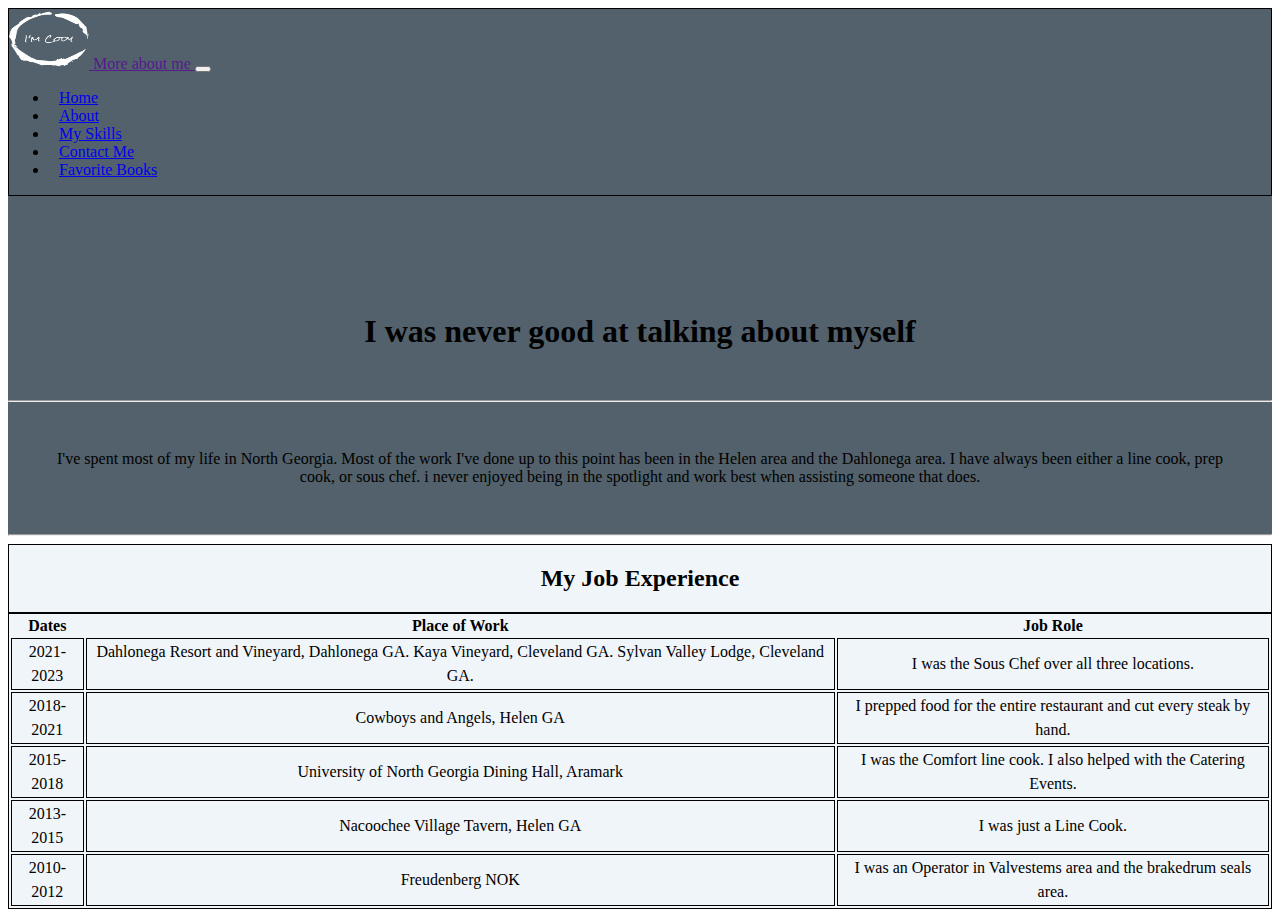
<file: about_me.html>
<!DOCTYPE html>
<html>
    <head>
        <meta charset="utf-8">
        <meta name="viewport" content="width=device-width, initial-scale=1.0">
        <title>
            About Me
        </title>

        <!-- Bootstrap CSS Link -->
        <link href="https://cdn.jsdelivr.net/npm/bootstrap@5.3.0-alpha1/dist/css/bootstrap.min.css" rel="stylesheet" integrity="sha384-GLhlTQ8iRABdZLl6O3oVMWSktQOp6b7In1Zl3/Jr59b6EGGoI1aFkw7cmDA6j6gD" crossorigin="anonymous">
        <link rel="stylesheet" href="./css/mainStyles.css">

        <!-- Title Tab Icon Link -->
        <link rel="icon" href="./favicon.ico" type="image/x-icon">

    </head>
    <body>

      <!-- Boostrap Javascript Link -->
      <script src="https://cdn.jsdelivr.net/npm/@popperjs/core@2.11.6/dist/umd/popper.min.js" integrity="sha384-oBqDVmMz9ATKxIep9tiCxS/Z9fNfEXiDAYTujMAeBAsjFuCZSmKbSSUnQlmh/jp3" crossorigin="anonymous"></script>
      <script src="https://cdn.jsdelivr.net/npm/bootstrap@5.3.0-alpha1/dist/js/bootstrap.min.js" integrity="sha384-mQ93GR66B00ZXjt0YO5KlohRA5SY2XofN4zfuZxLkoj1gXtW8ANNCe9d5Y3eG5eD" crossorigin="anonymous"></script>


      <section id="Title">
        <!-- Navigation Bar Content -->
        <div class="row">
          <div class="col-lg-12" style="background-color: none; border: 1px solid;">
            <nav class="navbar navbar-expand-lg fixed-top navbar-dark bg-dark">
              <div class="container-fluid">
                <a class="navbar-brand" href="">
                  <img src="images/imcodylogo.png" alt="Bootstrap" width="80" height="60">
                  More about me
                </a>
                <button class="navbar-toggler" type="button" data-bs-toggle="collapse" data-bs-target="#navbarNav" aria-controls="navbarNav" aria-expanded="false" aria-label="Toggle navigation">
                  <span class="navbar-toggler-icon"></span>
                </button>
                <div class="collapse navbar-collapse" id="navbarNav">
                  <ul class="navbar-nav ms-auto">
                    <li class="nav-item">
                      <a class="nav-link" href="index.html">Home</a>
                    </li>
                    <li class="nav-item">
                      <a class="nav-link" href="about_me.html">About</a>
                    </li>
                    <li class="nav-item">
                      <a class="nav-link" href="my_skills.html">My Skills</a>
                    </li>
                    <li class="nav-item">
                      <a class="nav-link" href="contact_me.html">Contact Me</a>
                    </li>
                    <li class="nav-item">
                      <a class="nav-link" href="Ongoing_Book_List.html">Favorite Books</a>
                    </li>
                  </ul>
                </div>
              </div>
            </nav>
          </div>
        </div>
      

        <!-- Main Content of the Page -->
        <div class="container-fluid">
          <div class="row">
            <div class="col-lg-12 about-page-title">
              <h1><b>I was never good at talking about myself</b></h1>
            </div> 
          </div>

          <hr>

          <div class="col-lg-12 about-page-description">
            <p>I've spent most of my life in North Georgia. Most of the work I've done up to this point has been in the Helen area and the Dahlonega area. I have always been either a line cook, prep cook, or sous chef. i never enjoyed being in the spotlight and work best when assisting someone that does.</p>
          </div>

          <hr>
        </div>
      </section>

      <div class="container-fluid">
        <div class="col-lg-12" style="background-color: #F0F5F9; border: 1px solid; text-align: center;">
          <h2>My Job Experience</h2>
        </div>

        <div class="col-lg-12" style="background-color: #F0F5F9; border: 1px solid; text-align: center;">
          <table>
            <thead>
              <tr>
                <th>Dates</th>
                <th>Place of Work</th>
                <th>Job Role</th>
              </tr>
            </thead>
            <tbody>
              <tr>
                <td>2021-2023</td>
                <td>Dahlonega Resort and Vineyard, Dahlonega GA. Kaya Vineyard, Cleveland GA. Sylvan Valley Lodge, Cleveland GA.</td>
                <td>I was the Sous Chef over all three locations.</td>
              </tr>
              <tr>
                <td>2018-2021</td>
                <td>Cowboys and Angels, Helen GA</td>
                <td>I prepped food for the entire restaurant and cut every steak by hand.</td>
              </tr>
            </tbody>
            <tbody>
              <tr>
                <td>2015-2018</td>
                <td>University of North Georgia Dining Hall, Aramark</td>
                <td>I was the Comfort line cook. I also helped with the Catering Events.</td>
              </tr>
              <tr>
                <td>2013-2015</td>
                <td>Nacoochee Village Tavern, Helen GA</td>
                <td>I was just a Line Cook.</td>
              </tr>
            </tbody>
            <tfoot>
              <tr>
                <td>2010-2012</td>
                <td>Freudenberg NOK</td>
                <td>I was an Operator in Valvestems area and the brakedrum seals area.</td>
              </tr>
            </tfoot>
          </table>
        </div>
      </div>


        
          
    </body>
</html>
</file>
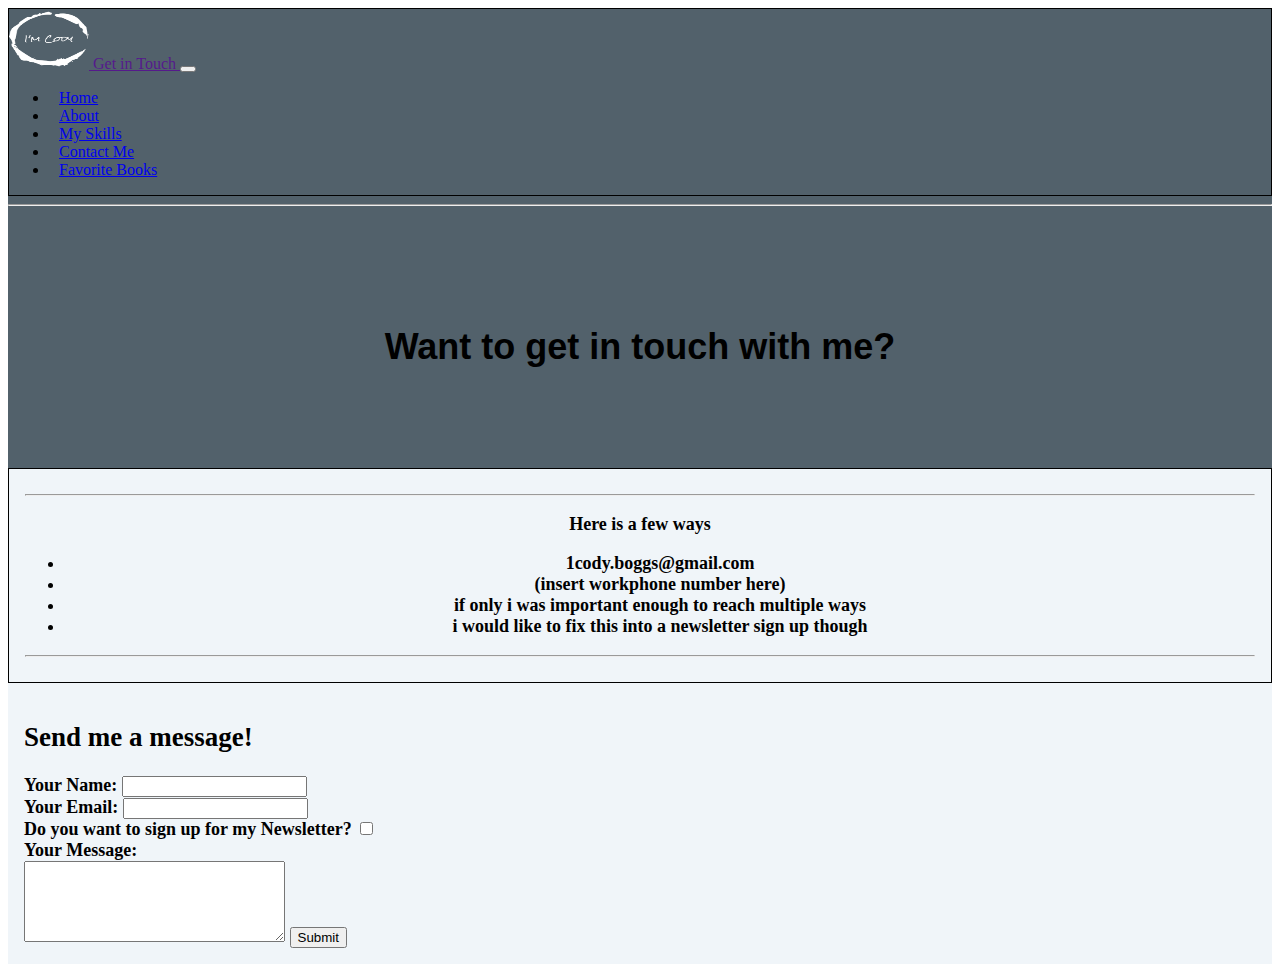
<file: contact_me.html>
<!DOCTYPE html>
<html>
    <head>
        <meta charset="utf-8">
        <meta name="viewport" content="width=device-width, initial-scale=1.0">
        <title>
            Contact Me
        </title>

        <!-- Bootstrap CSS Link -->
        <link href="https://cdn.jsdelivr.net/npm/bootstrap@5.3.0-alpha1/dist/css/bootstrap.min.css" rel="stylesheet" integrity="sha384-GLhlTQ8iRABdZLl6O3oVMWSktQOp6b7In1Zl3/Jr59b6EGGoI1aFkw7cmDA6j6gD" crossorigin="anonymous">
        <link rel="stylesheet" href="./css/mainStyles.css">
        
        <!-- Title Tab Icon Link -->
        <link rel="icon" href="./favicon.ico" type="image/x-icon">

    </head>
    <body>
      <!-- Bootstrap Javascript Link -->
      <script src="https://cdn.jsdelivr.net/npm/bootstrap@5.3.0-alpha1/dist/js/bootstrap.bundle.min.js" integrity="sha384-w76AqPfDkMBDXo30jS1Sgez6pr3x5MlQ1ZAGC+nuZB+EYdgRZgiwxhTBTkF7CXvN" crossorigin="anonymous"></script>
      <section id="Title">
        <!-- Navigation Bar Content -->
        <div class="row">
          <div class="col-lg-12" style="background-color: none; border: 1px solid;">
            <nav class="navbar navbar-expand-lg fixed-top navbar-dark bg-dark">
              <div class="container-fluid">
                <a class="navbar-brand" href="">
                  <img src="images/imcodylogo.png" alt="Bootstrap" width="80" height="60">
                  Get in Touch
                </a>
                <button class="navbar-toggler" type="button" data-bs-toggle="collapse" data-bs-target="#navbarNav" aria-controls="navbarNav" aria-expanded="false" aria-label="Toggle navigation">
                  <span class="navbar-toggler-icon"></span>
                </button>
                <div class="collapse navbar-collapse" id="navbarNav">
                  <ul class="navbar-nav ms-auto">
                    <li class="nav-item">
                      <a class="nav-link" href="index.html">Home</a>
                    </li>
                    <li class="nav-item">
                      <a class="nav-link" href="about_me.html">About</a>
                    </li>
                    <li class="nav-item">
                      <a class="nav-link" href="my_skills.html">My Skills</a>
                    </li>
                    <li class="nav-item">
                      <a class="nav-link" href="contact_me.html">Contact Me</a>
                    </li>
                    <li class="nav-item">
                      <a class="nav-link" href="Ongoing_Book_List.html">Favorite Books</a>
                    </li>
                  </ul>
                </div>
              </div>
            </nav>
          </div>
        </div>








        <!-- Main Content of the Page -->
        
        <div class="container-fluid">
          <hr>
          <div class="row">
            <div class="col-lg-12 contact-me-page-title">
              <h1>Want to get in touch with me?</h1>
            </div> 
          </div>

          <div class="col-lg-12 contact-me-page-description">
          </div>

        </div>

        <!-- Contact Form Content -->
        <div class="container-fluid">
          <div class="col-lg-12 contact-form-style" style="background-color: #F0F5F9; border: 1px solid; text-align: center;">
            <hr>
            <p>Here is a few ways</p>
            <ul>
              <li>1cody.boggs@gmail.com</li>
              <li>(insert workphone number here)</li>
              <li>if only i was important enough to reach multiple ways</li>
              <li>i would like to fix this into a newsletter sign up though</li>
            </ul>
            <hr>
          </div>

          <div class="col-lg-12 contact-form-style" style="background-color: #F0F5F9;">
            <h2>Send me a message!</h2>
            <form class="" method="post" action="contact_me.html">
                <label>Your Name:</label>
                <input type="text" name="" value=""><br>
                <label>Your Email:</label>
                <input type="email" name="" value=""><br>
                <label>Do you want to sign up for my Newsletter?</label>
                <input type="checkbox" name=""><br>
                <label>Your Message:</label><br>
                <textarea   name="name" rows="5" cols="30"></textarea>
                <input type="submit" name="">
            </form>
          </div>
        </div> 
        
        
      </section>
    </body>
</html>
</file>
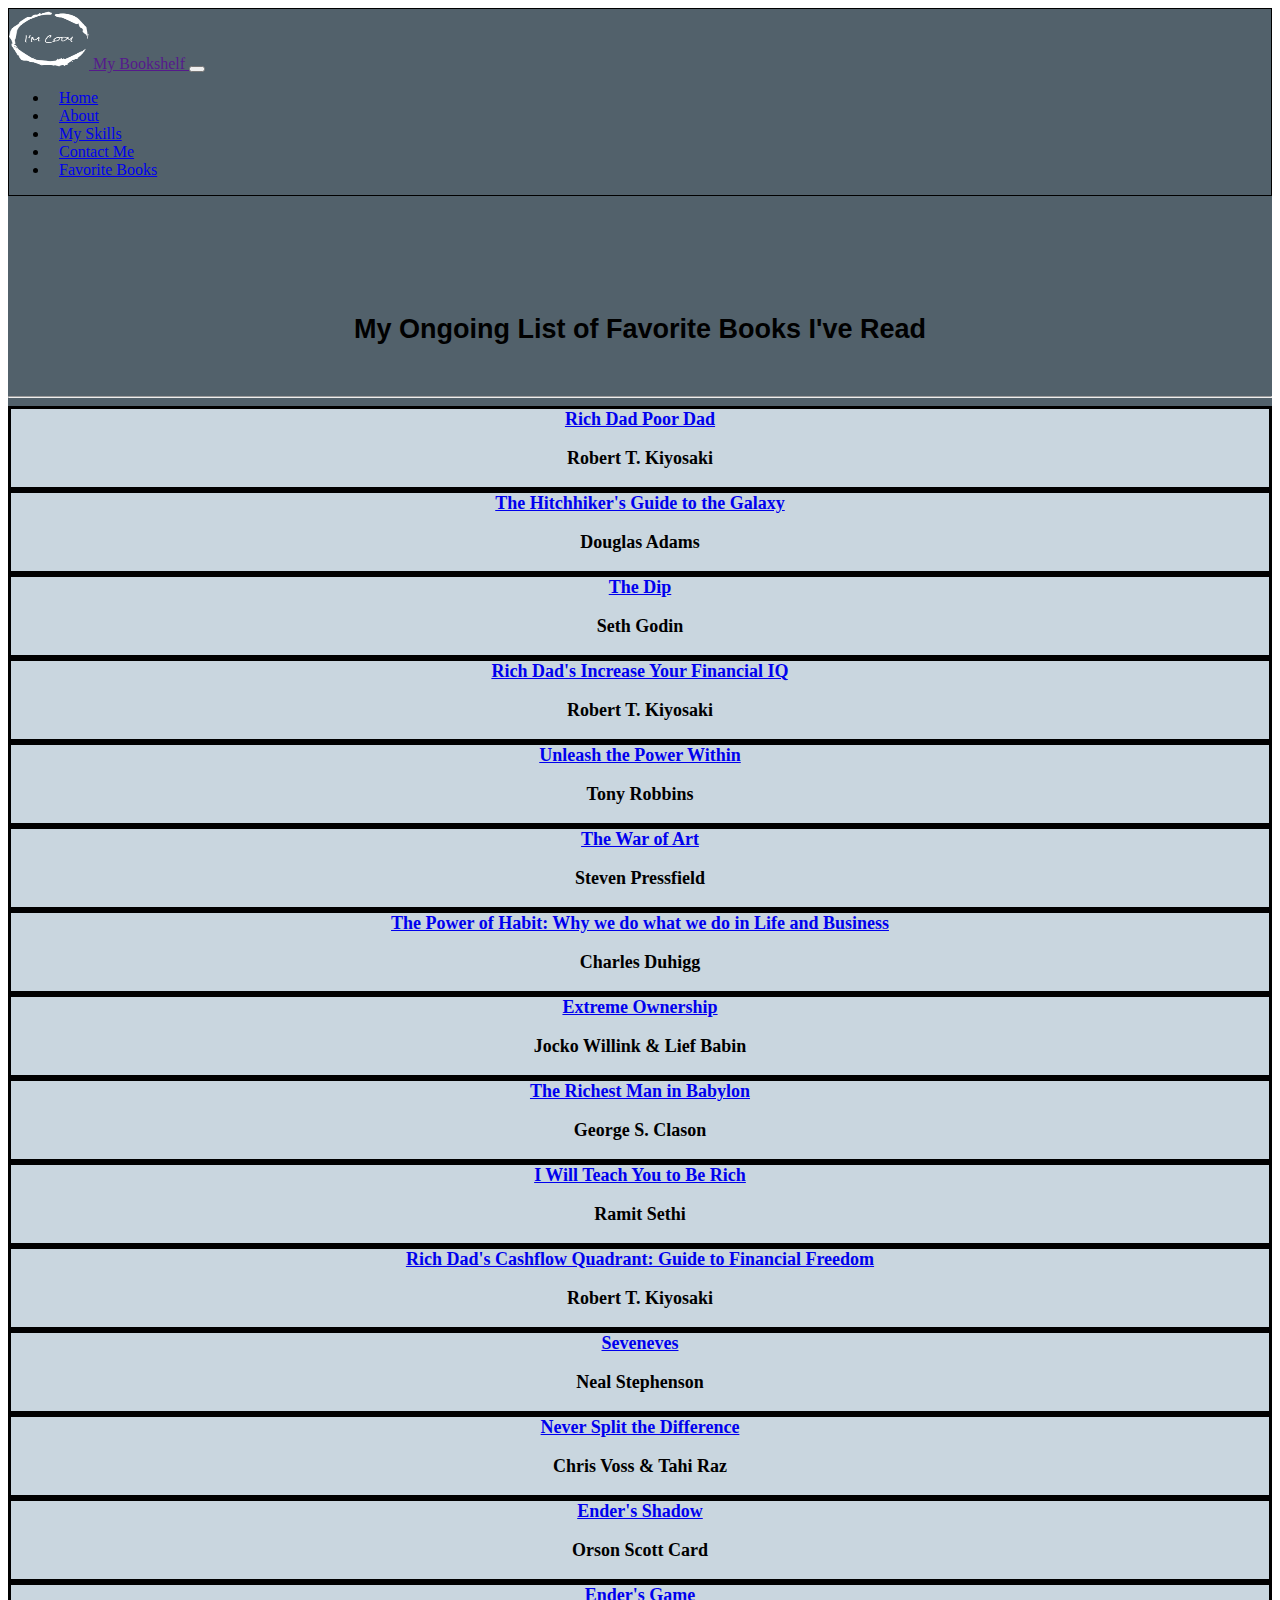
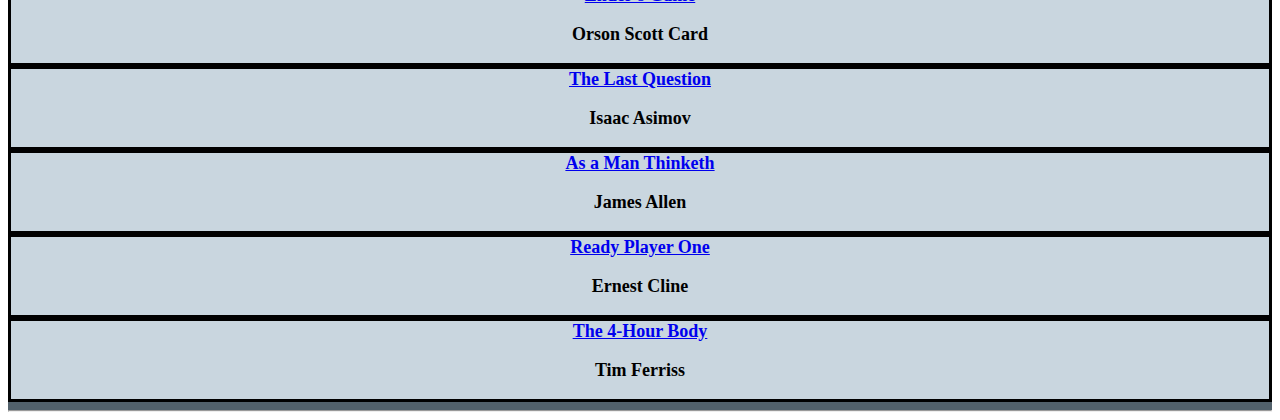
<file: Ongoing_Book_List.html>
<!DOCTYPE html>
<html>
    <head>
      <meta charset="utf-8">
      <meta name="viewport" content="width=device-width, initial-scale=1.0">
      <title>The Ongoing Book List</title>

      <!-- Bootstrap CSS Link -->
      <link href="https://cdn.jsdelivr.net/npm/bootstrap@5.3.0-alpha1/dist/css/bootstrap.min.css" rel="stylesheet" integrity="sha384-GLhlTQ8iRABdZLl6O3oVMWSktQOp6b7In1Zl3/Jr59b6EGGoI1aFkw7cmDA6j6gD" crossorigin="anonymous">
      <link rel="stylesheet" href="./css/mainStyles.css"> 

      <!-- Title Tab Icon Link -->
      <link rel="icon" href="./favicon.ico" type="image/x-icon">

    </head>
    <body>

      <!-- Bootstrap Javascript Link -->
      <script src="https://cdn.jsdelivr.net/npm/bootstrap@5.3.0-alpha1/dist/js/bootstrap.bundle.min.js" integrity="sha384-w76AqPfDkMBDXo30jS1Sgez6pr3x5MlQ1ZAGC+nuZB+EYdgRZgiwxhTBTkF7CXvN" crossorigin="anonymous"></script>

      <section id="Title">
        <!-- Navigation Bar Made with Bootstrap 5.3.0 -->
          <div class="row">
            <div class="col-lg-12" style="background-color: none; border: 1px solid;">
              <nav class="navbar navbar-expand-lg fixed-top navbar-dark bg-dark">
                <div class="container-fluid">
                  <a class="navbar-brand" href="">
                    <img src="images/imcodylogo.png" alt="Bootstrap" width="80" height="60">
                    My Bookshelf
                  </a>
                <button class="navbar-toggler" type="button" data-bs-toggle="collapse" data-bs-target="#navbarNav" aria-controls="navbarNav" aria-expanded="false" aria-label="Toggle navigation">
                  <span class="navbar-toggler-icon"></span>
                </button>
                <div class="collapse navbar-collapse" id="navbarNav">
                  <ul class="navbar-nav ms-auto">
                    <li class="nav-item">
                      <a class="nav-link" href="index.html">Home</a>
                    </li>
                    <li class="nav-item">
                      <a class="nav-link" href="about_me.html">About</a>
                    </li>            
                    <li class="nav-item">
                      <a class="nav-link" href="my_skills.html">My Skills</a>
                    </li>
                    <li class="nav-item">
                      <a class="nav-link" href="contact_me.html">Contact Me</a>
                    </li>
                    <li class="nav-item">
                      <a class="nav-link" href="Ongoing_Book_List.html">Favorite Books</a>
                    </li>
                  </ul>
                </div>
              </div>
            </nav>
          </div>

          <div class="container-fluid">
            <div class="row">
              <div class="col-lg-12 favorite-books-page-title">
                <h2><b>My Ongoing List of Favorite Books I've Read</b></h2>
              </div> 
            </div>
            <hr>

                <!-- Book Listings Section of Page -->
                <div class="container">
                  <div class="row row-cols-1 row-cols-sm-2 row-cols-md-4 row-cols-lg-6">
                    <div class="col book-listing-style" >
                      <a href="https://www.amazon.com/Rich-Dad-Poor-Teach-Middle/dp/1612680194/ref=asc_df_1612680194/?tag=hyprod-20&linkCode=df0&hvadid=312162455511&hvpos=&hvnetw=g&hvrand=5686596938226649536&hvpone=&hvptwo=&hvqmt=&hvdev=c&hvdvcmdl=&hvlocint=&hvlocphy=9011023&hvtargid=pla-301634461823&psc=1">Rich Dad Poor Dad</a>
                        <p>Robert T. Kiyosaki</p>
                    </div>
                    <div class="col book-listing-style" >
                      <a href="https://www.amazon.com/Hitchhikers-Guide-Galaxy-Douglas-Adams/dp/0345391802/ref=asc_df_0345391802/?tag=hyprod-20&linkCode=df0&hvadid=312029683605&hvpos=&hvnetw=g&hvrand=2161597405870007602&hvpone=&hvptwo=&hvqmt=&hvdev=c&hvdvcmdl=&hvlocint=&hvlocphy=9011023&hvtargid=pla-432003909022&psc=1">The Hitchhiker's Guide to the Galaxy</a>
                        <p>Douglas Adams</p> 
                    </div>
                    <div class="col book-listing-style" >
                      <a href="https://www.amazon.com/Dip-Little-Book-Teaches-Stick/dp/1591841666/ref=asc_df_1591841666/?tag=hyprod-20&linkCode=df0&hvadid=312607785736&hvpos=&hvnetw=g&hvrand=10228418056508073202&hvpone=&hvptwo=&hvqmt=&hvdev=c&hvdvcmdl=&hvlocint=&hvlocphy=9011023&hvtargid=pla-434108971871&psc=1&tag=&ref=&adgrpid=61775261186&hvpone=&hvptwo=&hvadid=312607785736&hvpos=&hvnetw=g&hvrand=10228418056508073202&hvqmt=&hvdev=c&hvdvcmdl=&hvlocint=&hvlocphy=9011023&hvtargid=pla-434108971871">The Dip</a>
                        <p>Seth Godin</p>
                    </div>
                    <div class="col book-listing-style" >
                      <a href="https://www.amazon.com/Rich-Dads-Increase-Your-Financial/dp/1612680658/ref=asc_df_1612680658/?tag=hyprod-20&linkCode=df0&hvadid=312045580796&hvpos=&hvnetw=g&hvrand=12977212264373511842&hvpone=&hvptwo=&hvqmt=&hvdev=c&hvdvcmdl=&hvlocint=&hvlocphy=9011023&hvtargid=pla-365850241649&psc=1&tag=&ref=&adgrpid=60223809337&hvpone=&hvptwo=&hvadid=312045580796&hvpos=&hvnetw=g&hvrand=12977212264373511842&hvqmt=&hvdev=c&hvdvcmdl=&hvlocint=&hvlocphy=9011023&hvtargid=pla-365850241649">Rich Dad's Increase Your Financial IQ</a>
                        <p>Robert T. Kiyosaki</p>  
                    </div>
                    <div class="col book-listing-style" >
                      <a href="https://www.amazon.com/Unleash-Power-Within-Personal-Transform/dp/1797111612/ref=asc_df_1797111612/?tag=hyprod-20&linkCode=df0&hvadid=519487730108&hvpos=&hvnetw=g&hvrand=8304301756631261255&hvpone=&hvptwo=&hvqmt=&hvdev=c&hvdvcmdl=&hvlocint=&hvlocphy=9011023&hvtargid=pla-1101225162432&psc=1">Unleash the Power Within</a>
                        <p>Tony Robbins</p> 
                    </div>
                    <div class="col book-listing-style" >
                      <a href="https://www.amazon.com/War-Art-Through-Creative-Battles/dp/1936891026/ref=asc_df_1936891026/?tag=hyprod-20&linkCode=df0&hvadid=312089933244&hvpos=&hvnetw=g&hvrand=7257396689608941471&hvpone=&hvptwo=&hvqmt=&hvdev=c&hvdvcmdl=&hvlocint=&hvlocphy=9011023&hvtargid=pla-404289645270&psc=1">The War of Art</a>
                        <p>Steven Pressfield</p>  
                    </div>
                    <div class="col book-listing-style" >
                      <a href="https://www.amazon.com/Power-Habit-What-Life-Business/dp/081298160X/ref=asc_df_081298160X/?tag=hyprod-20&linkCode=df0&hvadid=312095945984&hvpos=&hvnetw=g&hvrand=4157402928077240329&hvpone=&hvptwo=&hvqmt=&hvdev=c&hvdvcmdl=&hvlocint=&hvlocphy=9011023&hvtargid=pla-396828635161&psc=1&tag=&ref=&adgrpid=60223809257&hvpone=&hvptwo=&hvadid=312095945984&hvpos=&hvnetw=g&hvrand=4157402928077240329&hvqmt=&hvdev=c&hvdvcmdl=&hvlocint=&hvlocphy=9011023&hvtargid=pla-396828635161">The Power of Habit: Why we do what we do in Life and Business</a>
                        <p>Charles Duhigg</p>  
                    </div>
                    <div class="col book-listing-style" >
                      <a href="https://www.amazon.com/Extreme-Ownership-U-S-Navy-SEALs/dp/1250183863/ref=asc_df_1250183863/?tag=hyprod-20&linkCode=df0&hvadid=312126490544&hvpos=&hvnetw=g&hvrand=7739915193123569728&hvpone=&hvptwo=&hvqmt=&hvdev=c&hvdvcmdl=&hvlocint=&hvlocphy=9011023&hvtargid=pla-392834832843&psc=1">Extreme Ownership</a>
                        <p>Jocko Willink & Lief Babin</p>  
                    </div>
                    <div class="col book-listing-style" >
                      <a href="https://www.amazon.com/Richest-Man-Babylon-George-Clason/dp/1505339111">The Richest Man in Babylon</a>
                        <p>George S. Clason</p>  
                    </div>
                    <div class="col book-listing-style" >
                      <a href="https://www.amazon.com/Will-Teach-You-Rich-Second/dp/1523505745/ref=asc_df_1523505745/?tag=hyprod-20&linkCode=df0&hvadid=366446893595&hvpos=&hvnetw=g&hvrand=16507602430181414147&hvpone=&hvptwo=&hvqmt=&hvdev=c&hvdvcmdl=&hvlocint=&hvlocphy=9011023&hvtargid=pla-704547766047&psc=1&tag=&ref=&adgrpid=79033900511&hvpone=&hvptwo=&hvadid=366446893595&hvpos=&hvnetw=g&hvrand=16507602430181414147&hvqmt=&hvdev=c&hvdvcmdl=&hvlocint=&hvlocphy=9011023&hvtargid=pla-704547766047">I Will Teach You to Be Rich</a>
                        <p>Ramit Sethi</p>  
                    </div>
                    <div class="col book-listing-style" >
                      <a href="https://www.amazon.com/Rich-Dads-Cashflow-Quadrant-Financial/dp/1612680062/ref=asc_df_1612680062/?tag=hyprod-20&linkCode=df0&hvadid=312118059795&hvpos=&hvnetw=g&hvrand=2960979632368049279&hvpone=&hvptwo=&hvqmt=&hvdev=c&hvdvcmdl=&hvlocint=&hvlocphy=9011023&hvtargid=pla-358956110106&psc=1">Rich Dad's Cashflow Quadrant: Guide to Financial Freedom</a>
                        <p>Robert T. Kiyosaki</p>  
                    </div>
                    <div class="col book-listing-style" >
                      <a href="https://www.amazon.com/Seveneves-Neal-Stephenson/dp/0062334514/ref=asc_df_0062334514/?tag=hyprod-20&linkCode=df0&hvadid=312029683605&hvpos=&hvnetw=g&hvrand=7791600858597833023&hvpone=&hvptwo=&hvqmt=&hvdev=c&hvdvcmdl=&hvlocint=&hvlocphy=9011023&hvtargid=pla-434632171196&psc=1">Seveneves</a>
                        <p>Neal Stephenson</p>  
                    </div>
                    <div class="col book-listing-style" >
                      <a href="https://www.amazon.com/Never-Split-Difference-Negotiating-Depended/dp/0062407805/ref=asc_df_0062407805/?tag=hyprod-20&linkCode=df0&hvadid=266023323049&hvpos=&hvnetw=g&hvrand=14968421670078512988&hvpone=&hvptwo=&hvqmt=&hvdev=c&hvdvcmdl=&hvlocint=&hvlocphy=9011023&hvtargid=pla-332673243061&psc=1">Never Split the Difference</a>
                        <p>Chris Voss & Tahi Raz</p>  
                    </div>
                    <div class="col book-listing-style" >
                      <a href="https://www.amazon.com/Enders-Shadow-Orson-Scott-Card/dp/0765342405">Ender's Shadow</a>
                        <p>Orson Scott Card</p>
                    </div>
                    <div class="col book-listing-style" >
                      <a href="https://www.amazon.com/Enders-Game-Ender-Quintet-1/dp/1250773016/ref=asc_df_1250773016/?tag=hyprod-20&linkCode=df0&hvadid=532923137255&hvpos=&hvnetw=g&hvrand=14676077943573514439&hvpone=&hvptwo=&hvqmt=&hvdev=c&hvdvcmdl=&hvlocint=&hvlocphy=9011023&hvtargid=pla-1280295633101&psc=1">Ender's Game</a>
                        <p>Orson Scott Card</p>  
                    </div>
                    <div class="col book-listing-style" >
                      <a href="https://www.amazon.com/Last-Question-BH-McKechnie/dp/1652287701">The Last Question</a>
                        <p>Isaac Asimov</p>  
                    </div>
                    <div class="col book-listing-style" >
                      <a href="https://www.amazon.com/As-Man-Thinketh-book-yourself/dp/B09DJ8TT61/ref=asc_df_B09DJ8TT61/?tag=hyprod-20&linkCode=df0&hvadid=532786031661&hvpos=&hvnetw=g&hvrand=17320092087305521544&hvpone=&hvptwo=&hvqmt=&hvdev=c&hvdvcmdl=&hvlocint=&hvlocphy=9011023&hvtargid=pla-1483638023407&psc=1">As a Man Thinketh</a>
                        <p>James Allen</p>  
                    </div>
                    <div class="col book-listing-style" >
                      <a href="https://www.amazon.com/Ready-Player-One-Ernest-Cline/dp/0307887448/ref=asc_df_0307887448/?tag=hyprod-20&linkCode=df0&hvadid=312094611819&hvpos=&hvnetw=g&hvrand=11095537507797182374&hvpone=&hvptwo=&hvqmt=&hvdev=c&hvdvcmdl=&hvlocint=&hvlocphy=9011023&hvtargid=pla-395617940619&psc=1">Ready Player One</a>
                        <p>Ernest Cline</p>  
                    </div>
                    <div class="col book-listing-style" >
                      <a href="https://www.amazon.com/4-Hour-Body-Uncommon-Incredible-Superhuman/dp/0307704610">The 4-Hour Body</a>
                        <p>Tim Ferriss</p>
                    </div>
                  </div>
                </div>
              </div>
            </div>
          </div>
          <hr>
        </div>
      </section>
    </body>
    </html>
</file>
<file: css/mainStyles.css>
/* CSS For Index.html  */

body {
    font-family: "Montserrat";
}

#Title {
    background-color: #52616B;
    color: #000;
}

.navbar {
    padding: 0 0 0 0;
}

.nav-item {
    padding: 0 10px;
}

.nav-link {
    font-size: 1.0rem;
    font-family: "Montserrat-Light";
}



.landingPageTitle {
    font-family: "Montserrat-Black";
    font-size: 3rem;
    line-height: 1.5;
    text-align: center;
    margin: 5rem .1rem .75rem .1rem;
}

.landingPageDescription {
    font-family: "Montserrat-Thin";
    font-size: 2rem;
    line-height: 1.5;
    font-style: italic, #fff;
    text-align: center;
    margin: .1rem .1rem .1rem .1rem;
}

.btn-styling {
    font-family:'Times New Roman';
    font-size: 2rem;
}

.mainContent {
    padding: 1rem;
    font-family: cursive;
    font-weight: bolder;
    font-size: large;
}




/* CSS For About Me Page */

.about-page-title {
    text-align: center;
    margin: 5rem .1rem .75rem .1rem;
    padding: 1rem 1rem 1rem 1rem;
}

.about-page-description {
    text-align: center;
    margin: 1rem 1rem 1rem 1rem;
    padding: 1rem 1rem 1rem 1rem;
}

/* CSS For My Skills Page */

.my-skills-background {
    background-color: #52616B;
}

.my-skills-title {
    text-align: center;
    margin: 5rem .1rem .75rem .1rem;
    padding: 1rem 1rem 1rem 1rem;
    font-family: "Montserrat-Black";
    font-size: 3rem;
    line-height: 1.5;
    text-align: center;
}

.my-skills-descriptions {
    background-color: #C9D6DF;
    text-align: center;
    margin: 5rem .1rem .75rem .1rem;
    padding: 1rem 1rem 1rem 1rem;
    font-family: "Montserrat-Black";
    font-size: 3rem;
    line-height: 1.5;
    text-align: center;
}

.skill-listing-style {
    background-color: #C9D6DF;
    border: #000 solid;
    font-family: "ubuntu";
    font-weight: bolder;
    font-size: large;
    margin: 0;
    padding: 0;
    text-align: center;
}

/* This can cause problems in the future */
td {
    border: #000 1px solid;
    font-size: 1rem;
    line-height: 1.5;    
}

/* CSS For Contact Me Page */

.contact-me-page-title {
    text-align: center;
    margin: 5rem .1rem .75rem .1rem;
    padding: 1rem;
    font-family: 'Segoe UI', Tahoma, Geneva, Verdana, sans-serif;
    font-weight: bolder;
    font-size: large;
}

.contact-me-page-description {
    text-align: center;
    margin: 1rem .1rem .75rem .1rem;
    padding: 1rem;
    font-family: cursive;
    font-weight: bolder;
    font-size: large;
}

.contact-form-style {
    text-align: left;
    padding: 1rem;
    font-family: "ubuntu";
    font-weight: bolder;
    font-size: large;
}

/* CSS For Favorite Book List Page */

.favorite-books-page-title {
    text-align: center;
    margin: 5rem .1rem .75rem .1rem;
    padding: 1rem;
    font-family: 'Segoe UI', Tahoma, Geneva, Verdana, sans-serif;
    font-weight: bolder;
    font-size: large;
}

.favorite-books-page-description {
    text-align: center;
    margin: 1rem .1rem .75rem .1rem;
    border: #000 solid;
    padding: 1rem;
    font-family: 'Segoe UI', Tahoma, Geneva, Verdana, sans-serif;
    font-weight: bolder;
    font-size: large;
}

.book-listing-style {
    background-color: #C9D6DF;
    border: #000 solid;
    font-family: "ubuntu";
    font-weight: bolder;
    font-size: large;
    margin: 0;
    padding: 0;
    text-align: center;
}
</file>
